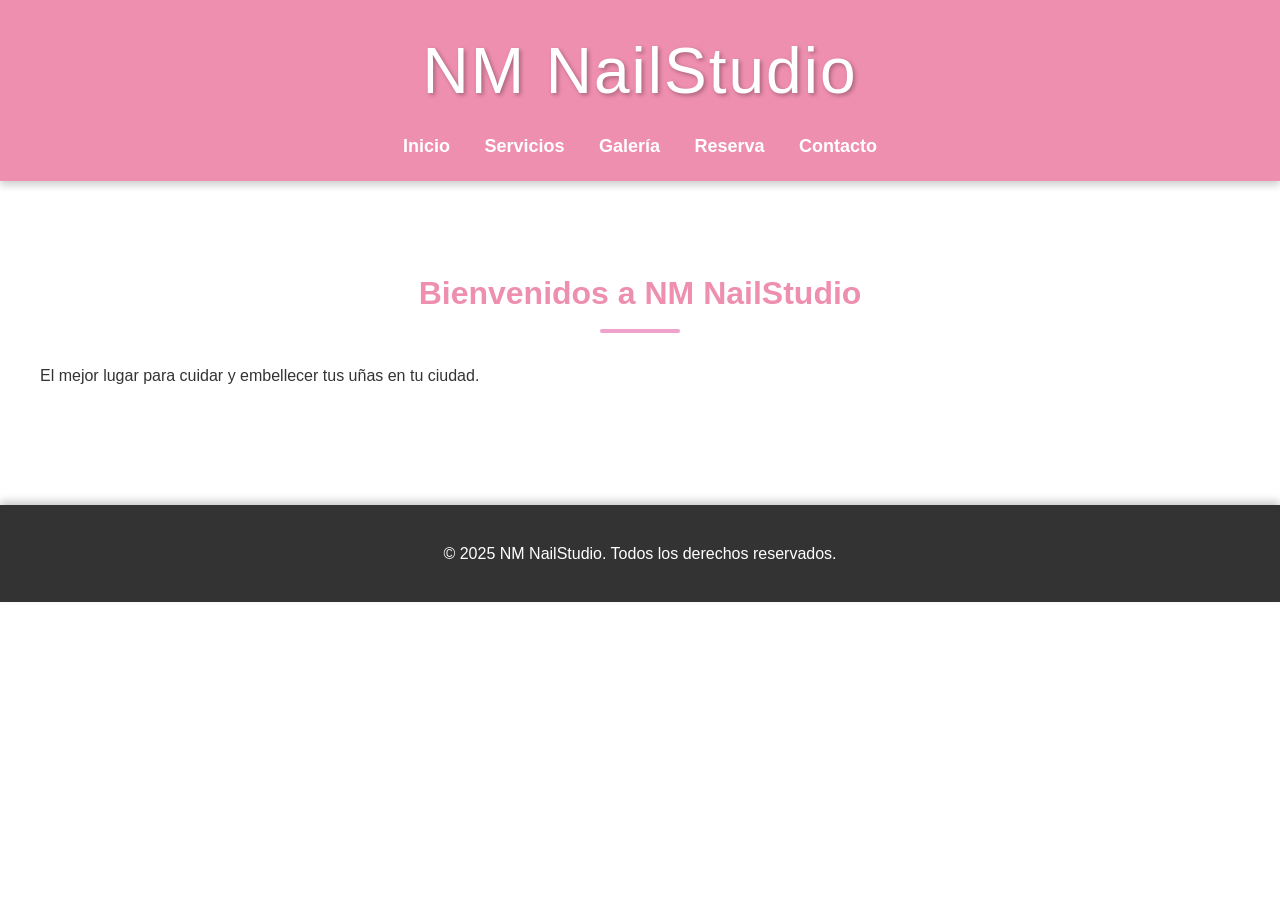
<file: index.html>
<!DOCTYPE html>  
<html lang="es">  
<head>  
  <meta charset="UTF-8" />  
  <meta name="viewport" content="width=device-width, initial-scale=1.0" />  
  <title>NM NailStudio</title>  
  <link rel="stylesheet" href="styles.css" /> 
<!-- Fuente Google Fonts -->  
  <link href="https://fonts.googleapis.com/css2?family=Poppins:wght@700&display=swap" rel="stylesheet" />  

</head>  
<body>  
  <header>  
    <h1>NM NailStudio</h1>  
    <nav>  
      <a href="index.html">Inicio</a>  
      <a href="servicios.html">Servicios</a>  
      <a href="galeria.html">Galería</a>  
      <a href="reserva.html">Reserva</a>  
      <a href="contacto.html">Contacto</a>  
    </nav>  
  </header>  
  <section>  
    <h2>Bienvenidos a NM NailStudio</h2>  
    <p>El mejor lugar para cuidar y embellecer tus uñas en tu ciudad.</p>  
  </section>  
  <footer>  
    <p>&copy; 2025 NM NailStudio. Todos los derechos reservados.</p>  
  </footer>  
</body>  
</html>
</file>
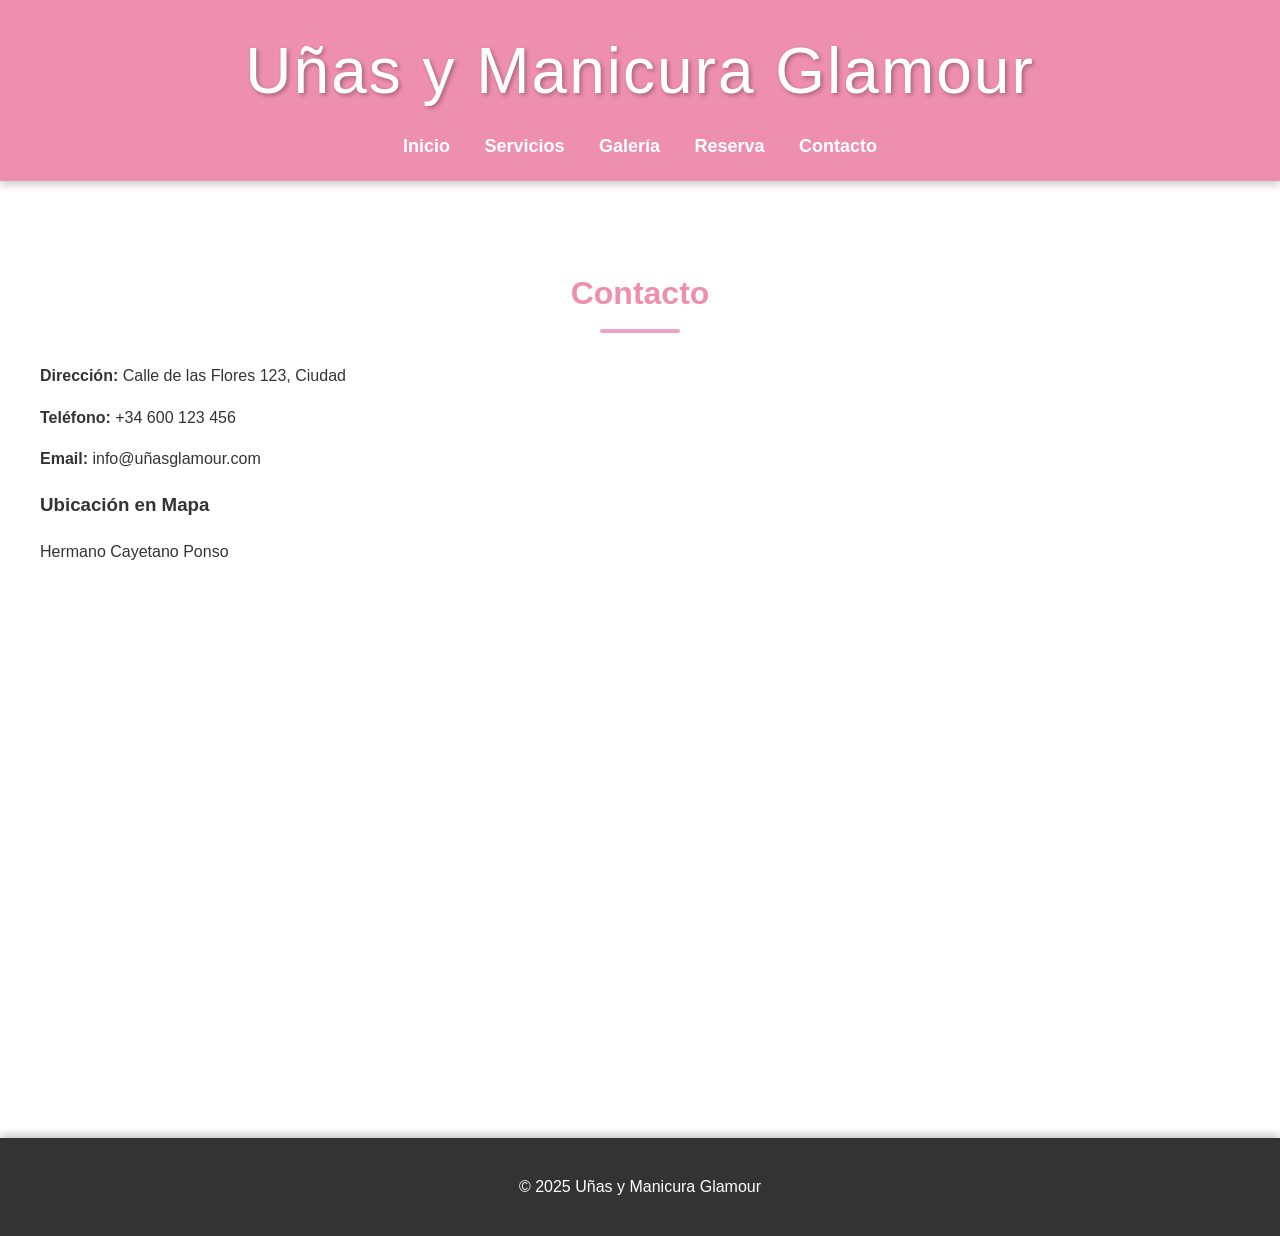
<file: contacto.html>
<!DOCTYPE html>  
<html lang="es">  
<head>  
  <meta charset="UTF-8" />  
  <meta name="viewport" content="width=device-width, initial-scale=1.0" />  
  <title>Contacto - Uñas y Manicura Glamour</title>  
  <link rel="stylesheet" href="styles.css" />  
</head>  
<body>  
  <header>  
    <h1>Uñas y Manicura Glamour</h1>  
    <nav>  
      <a href="index.html">Inicio</a>  
      <a href="servicios.html">Servicios</a>  
      <a href="galeria.html">Galería</a>  
      <a href="reserva.html">Reserva</a>  
      <a href="contacto.html">Contacto</a>  
    </nav>  
  </header>  
  <section>  
    <h2>Contacto</h2>
     
    <p><strong>Dirección:</strong> Calle de las Flores 123, Ciudad</p>  
    <p><strong>Teléfono:</strong> +34 600 123 456</p>  
    <p><strong>Email:</strong> info@uñasglamour.com</p>  
    <h3>Ubicación en Mapa</h3> 
    </strong>Hermano Cayetano Ponso</p> 
    <!-- Puedes agregar un mapa de Google Maps si quieres -->  
    <iframe src="https://www.google.com/maps/embed?pb=!1m14!1m12!1m3!1d1674.5849059367674!2d-68.7935132519919!3d-32.92011144434221!2m3!1f0!2f0!3f0!3m2!1i1024!2i768!4f13.1!5e0!3m2!1ses-419!2sar!4v1746208996552!5m2!1ses-419!2sar" width="600" height="450" style="border:0;" allowfullscreen="" loading="lazy" referrerpolicy="no-referrer-when-downgrade"></iframe>
  </section>  
  <footer>  
    <p>&copy; 2025 Uñas y Manicura Glamour</p>  
  </footer>  
</body>  
</html>
</file>
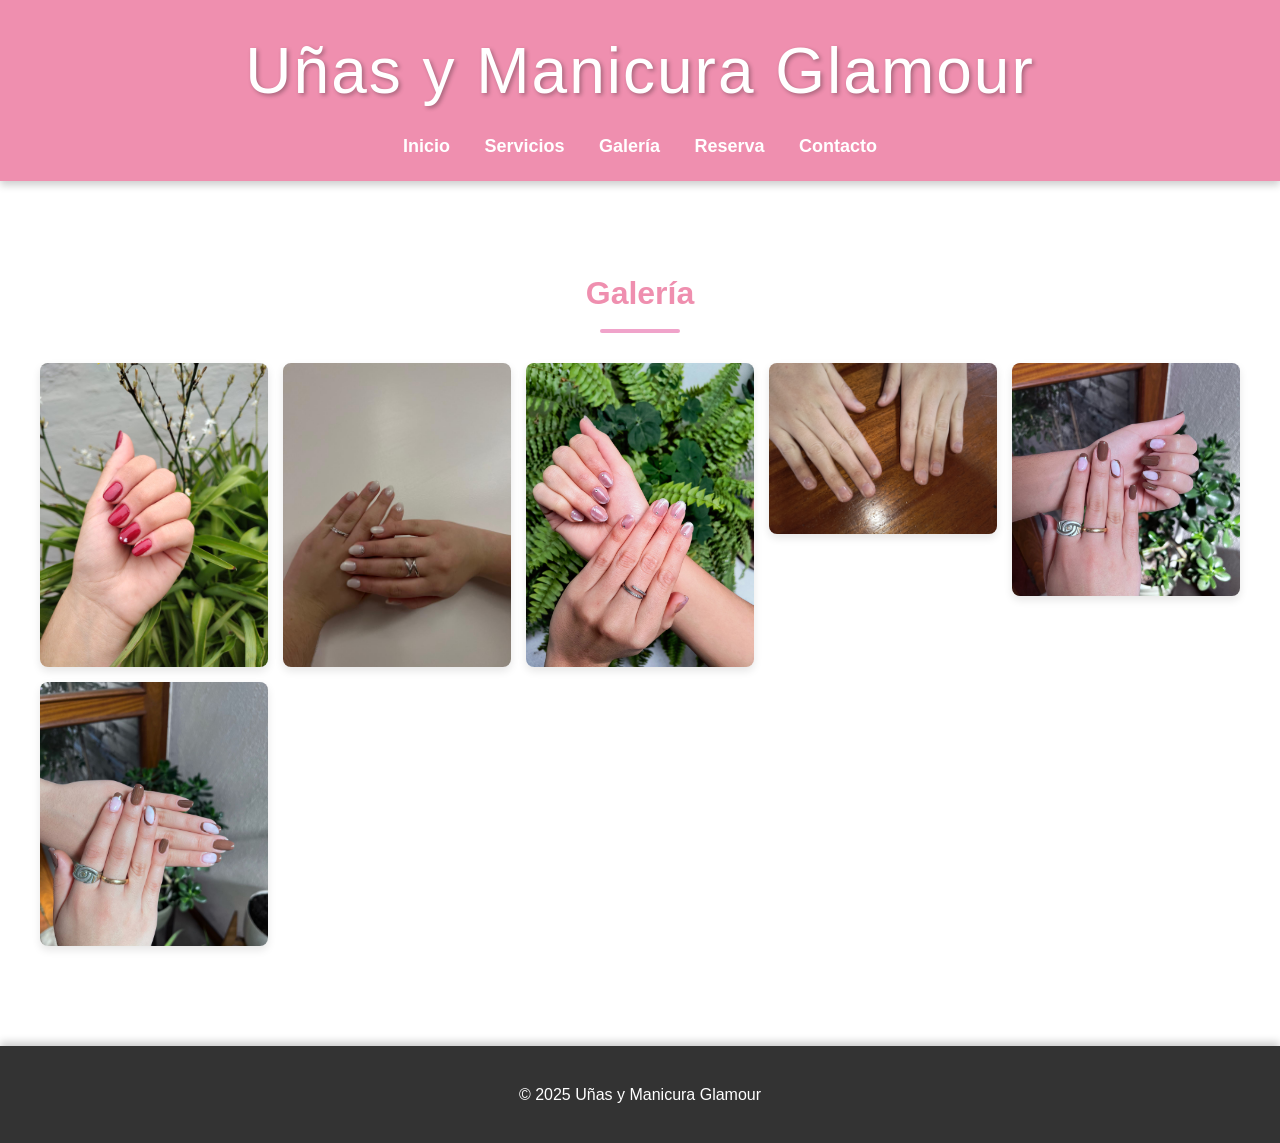
<file: galeria.html>
<!DOCTYPE html>  
<html lang="es">  
<head>  
  <meta charset="UTF-8" />  
  <meta name="viewport" content="width=device-width, initial-scale=1.0" />  
  <title>Galería - Uñas y Manicura Glamour</title>  
  <link rel="stylesheet" href="styles.css" />  
</head>  
<body>  
  <header>  
    <h1>Uñas y Manicura Glamour</h1>  
    <nav>  
      <a href="index.html">Inicio</a>  
      <a href="servicios.html">Servicios</a>  
      <a href="galeria.html">Galería</a>  
      <a href="reserva.html">Reserva</a>  
      <a href="contacto.html">Contacto</a>  
    </nav>  
  </header>  
  <section>  
    <h2>Galería</h2>  
    <div class="gallery">  
      <img src="Imagen de WhatsApp 2025-03-12 a las 17.00.42_5f6d9d40.jpg" alt="Manicura elegante" />  
      <img src="Imagen de WhatsApp 2025-04-17 a las 21.44.34_473a0287.jpg" alt="Uñas de gel" />  
      <img src="Imagen de WhatsApp 2025-04-26 a las 14.47.10_62a4e94c.jpg" alt="Diseños de uñas" />  
      <img src="Imagen de WhatsApp 2025-04-26 a las 14.47.20_f6b713ed.jpg" alt="Decoración de uñas" />  
      <img src="Imagen de WhatsApp 2025-05-02 a las 11.38.18_5f27cc43.jpg" alt="Uñas diseñadas" />  
      <img src="Imagen de WhatsApp 2025-05-02 a las 11.38.18_6b5dae33.jpg" alt="Uñas artísticas" />  
    </div>  
  </section>  
  <footer>  
    <p>&copy; 2025 Uñas y Manicura Glamour</p>  
  </footer>  
</body>  
</html>
</file>
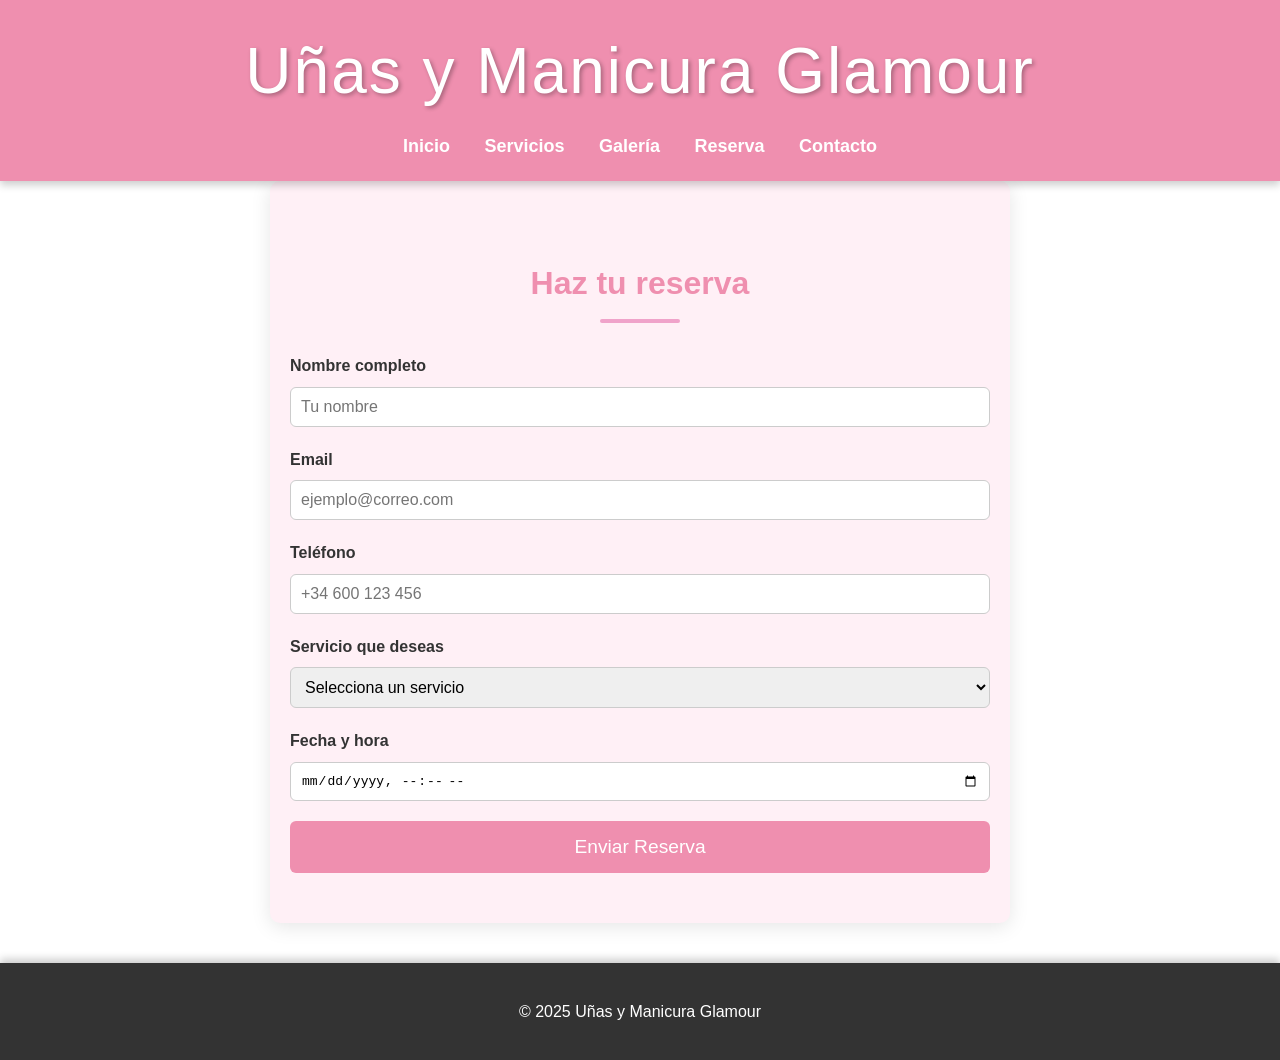
<file: reserva.html>
<!DOCTYPE html>  
<html lang="es">  
<head>  
  <meta charset="UTF-8" />  
  <meta name="viewport" content="width=device-width, initial-scale=1.0" />  
  <title>Reserva - Uñas y Manicura Glamour</title>  
  <link rel="stylesheet" href="styles.css" />  
</head>  
<body>  
  <header>  
    <h1>Uñas y Manicura Glamour</h1>  
    <nav>  
      <a href="index.html">Inicio</a>  
      <a href="servicios.html">Servicios</a>  
      <a href="galeria.html">Galería</a>  
      <a href="reserva.html">Reserva</a>  
      <a href="contacto.html">Contacto</a>  
    </nav>  
  </header>  
  <section id="reserva">  
    <h2>Haz tu reserva</h2>  
    <form>  
      <label for="nombre">Nombre completo</label>  
      <input type="text" id="nombre" name="nombre" placeholder="Tu nombre" required />  

      <label for="email">Email</label>  
      <input type="email" id="email" name="email" placeholder="ejemplo@correo.com" required />  

      <label for="telefono">Teléfono</label>  
      <input type="tel" id="telefono" name="telefono" placeholder="+34 600 123 456" required />  

      <label for="servicio">Servicio que deseas</label>  
      <select id="servicio" name="servicio" required>  
        <option value="">Selecciona un servicio</option>  
        <option value="manicura_basica">Manicura Básica</option>  
        <option value="uñas_gel">Uñas de Gel</option>  
        <option value="nail_art">Decoraciones y Nail Art</option>  
      </select>  

      <label for="fecha">Fecha y hora</label>  
      <input type="datetime-local" id="fecha" name="fecha" required />  

      <button type="submit">Enviar Reserva</button>  
    </form>  
  </section>  
  <footer>  
    <p>&copy; 2025 Uñas y Manicura Glamour</p>  
  </footer>  
</body>  
</html>
</file>
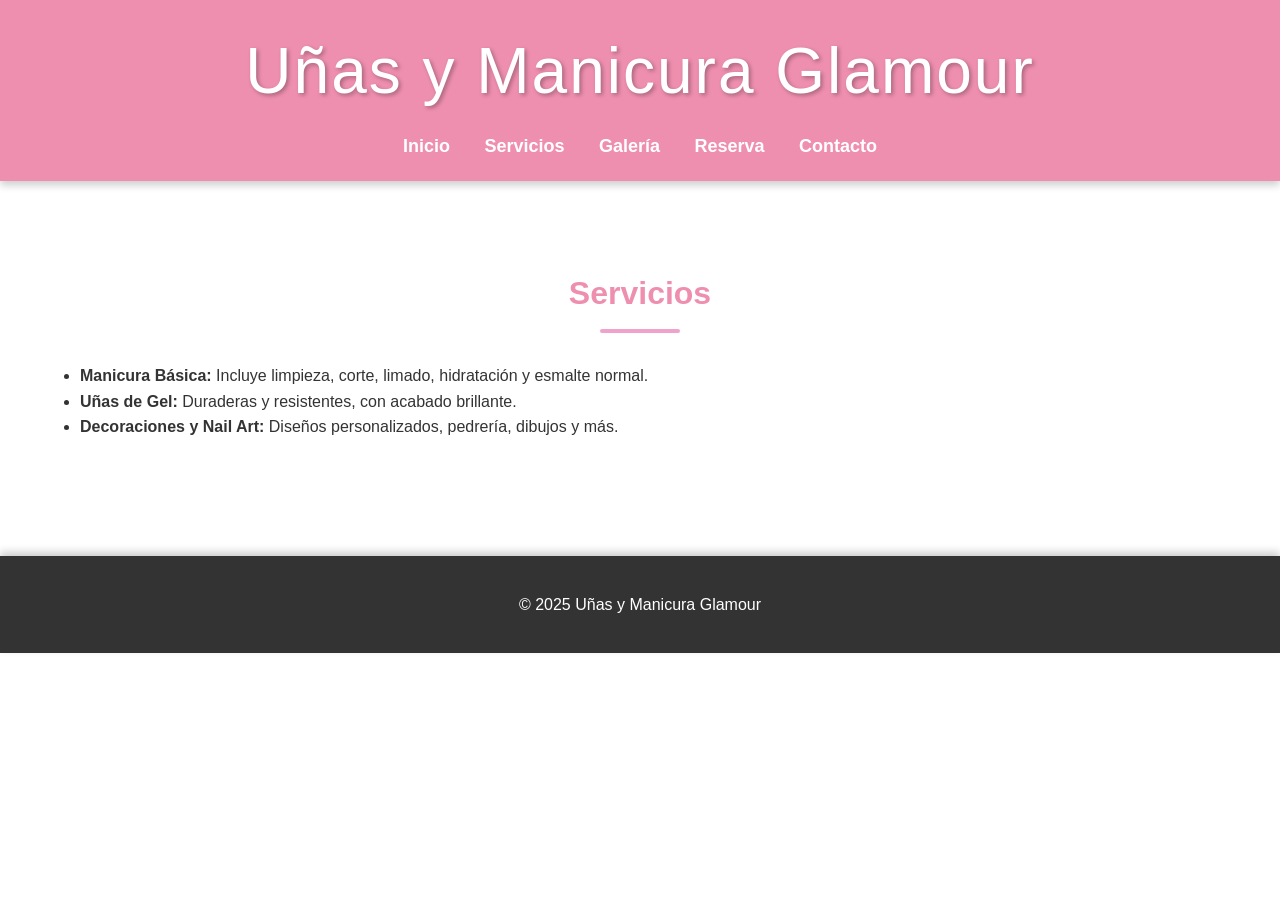
<file: servicios.html>
<!DOCTYPE html>  
<html lang="es">  
<head>  
  <meta charset="UTF-8" />  
  <meta name="viewport" content="width=device-width, initial-scale=1.0" />  
  <title>Servicios - Uñas y Manicura Glamour</title>  
  <link rel="stylesheet" href="styles.css" />  
</head>  
<body>  
  <header>  
    <h1>Uñas y Manicura Glamour</h1>  
    <nav>  
      <a href="index.html">Inicio</a>  
      <a href="servicios.html">Servicios</a>  
      <a href="galeria.html">Galería</a>  
      <a href="reserva.html">Reserva</a>  
      <a href="contacto.html">Contacto</a>  
    </nav>  
  </header>  
  <section>  
    <h2>Servicios</h2>  
    <ul>  
      <li><strong>Manicura Básica:</strong> Incluye limpieza, corte, limado, hidratación y esmalte normal.</li>  
      <li><strong>Uñas de Gel:</strong> Duraderas y resistentes, con acabado brillante.</li>  
      <li><strong>Decoraciones y Nail Art:</strong> Diseños personalizados, pedrería, dibujos y más.</li>  
    </ul>  
  </section>  
  <footer>  
    <p>&copy; 2025 Uñas y Manicura Glamour</p>  
  </footer>  
</body>  
</html>
</file>
<file: styles.css>
/* Variables de color y fuente */  
:root {  
    --color-primary: #ef8faf; /* rosa fuerte */  
    --color-secondary: #f0a3ca; /* rosa más claro */  
    --bg-color: #ffffff; /* fondo suave */  
    --text-color: #333;  
    --font-family: 'Arial', sans-serif;  
  }  
  
  /* Estilos generales */  
  body {  
    font-family: var(--font-family);  
    margin: 0;  
    background-color: var(--bg-color);  
    color: var(--text-color);  
    line-height: 1.6;  
  }  
  
  /* Encabezado y navegación */  
  header {  
    background-color: var(--color-primary);  
    color: white;  
    padding: 20px 0;  
    text-align: center;  
    box-shadow: 0 4px 8px rgba(0,0,0,0.2);  
    position: relative;  
  }  
  header h1 {  
    margin: 0;  
    letter-spacing: 2px;  
  }  
  
  /* Navegación con enlaces y efectos */  
  nav {  
    margin-top: 10px;  
  }  
  nav a {  
    color: white;  
    text-decoration: none;  
    margin: 0 15px;  
    font-weight: bold;  
    font-size: 18px;  
    position: relative;  
    transition: color 0.3s;  
  }  
  nav a::after {  
    content: "";  
    display: block;  
    height: 2px;  
    background: transparent;  
    transition: width 0.3s, background 0.3s;  
    width: 0;  
    margin: auto;  
    position: absolute;  
    bottom: -5px;  
    left: 50%;  
    transform: translateX(-50%);  
  }  
  nav a:hover {  
    color: var(--color-secondary);  
  }  
  nav a:hover::after {  
    width: 100%;  
    background: var(--color-secondary);  
  }  
  
  /* Estilos para todas las secciones */  
  section {  
    padding: 60px 20px;  
    max-width: 1200px;  
    margin: auto;  
  }  
  
  /* Títulos de secciones */  
  h2 {  
    color: var(--color-primary);  
    text-align: center;  
    margin-bottom: 30px;  
    font-size: 2em;  
    position: relative;  
  }  
  h2::after {  
    content: "";  
    display: block;  
    width: 80px;  
    height: 4px;  
    background-color: var(--color-secondary);  
    margin: 10px auto 0;  
    border-radius: 2px;  
  }  
  
  /* Servicios – tarjetas con efecto hover */  
  .services {  
    display: flex;  
    flex-wrap: wrap;  
    gap: 20px;  
    justify-content: center;  
  }  
  .service {  
    background-color: #fff;  
    padding: 20px;  
    flex: 1 1 300px;  
    border-radius: 10px;  
    box-shadow: 0 4px 15px rgba(0,0,0,0.1);  
    transition: transform 0.3s, box-shadow 0.3s;  
  }  
  .service:hover {  
    transform: translateY(-5px);  
    box-shadow: 0 8px 20px rgba(0,0,0,0.2);  
  }  
  .service h3 {  
    margin-top: 0;  
    color: var(--color-primary);  
  }  
  
  /* Galería – imágenes con efectos */  
  .gallery {  
    display: grid;  
    grid-template-columns: repeat(auto-fit, minmax(200px, 1fr));  
    gap: 15px;  
  }  
  .gallery img {  
    width: 100%;  
    border-radius: 8px;  
    object-fit: cover;  
    box-shadow: 0 4px 8px rgba(0,0,0,0.1);  
    transition: transform 0.3s, box-shadow 0.3s;  
  }  
  .gallery img:hover {  
    transform: scale(1.05);  
    box-shadow: 0 8px 16px rgba(0,0,0,0.2);  
  }  
  
  /* Formulario de reserva */  
  #reserva {  
    background-color: #fff0f6;  
    padding: 50px 20px;  
    border-radius: 10px;  
    box-shadow: 0 4px 20px rgba(0,0,0,0.1);  
    max-width: 700px;  
    margin: 0 auto;  
  }  
  #reserva form {  
    display: flex;  
    flex-direction: column;  
  }  
  label {  
    margin-bottom: 8px;  
    font-weight: bold;  
  }  
  input, textarea, select {  
    padding: 10px;  
    margin-bottom: 20px;  
    border-radius: 6px;  
    border: 1px solid #ccc;  
    font-size: 1em;  
    transition: border-color 0.3s;  
  }  
  input:focus, textarea:focus, select:focus {  
    border-color: var(--color-primary);  
    outline: none;  
  }  
  button {  
    padding: 15px;  
    background-color: var(--color-primary);  
    color: white;  
    border: none;  
    border-radius: 6px;  
    font-size: 1.2em;  
    cursor: pointer;  
    transition: background-color 0.3s;  
  }  
  button:hover {  
    background-color: var(--color-secondary);  
  }  
  
  /* Pie de página */  
  footer {  
    background-color: #333;  
    color: white;  
    text-align: center;  
    padding: 20px 0;  
    margin-top: 40px;  
    box-shadow: 0 -4px 8px rgba(0,0,0,0.2);  
  }  
  
  @import url('https://fonts.googleapis.com/css2?family=Poppins:wght@700&display=swap');  

  h1 {  
    font-family: 'Raleway', sans-serif;  
    font-weight: 300; /* peso más fino */  
    font-size: 4em;  
    color: #ffffff; /* o el color que prefieras */  
    text-shadow: 2px 2px 4px rgba(0,0,0,0.3);  
    display: inline-block;  
    animation: smoothPulse 3s infinite;  
  }  
@keyframes smoothPulse {  
  0% {  
    transform: scale(1);  
  }  
  50% {  
    transform: scale(1.02); /* pequeño aumento, solo en un ciclo */  
  }  
  100% {  
    transform: scale(1);  
  }  
}
</file>
